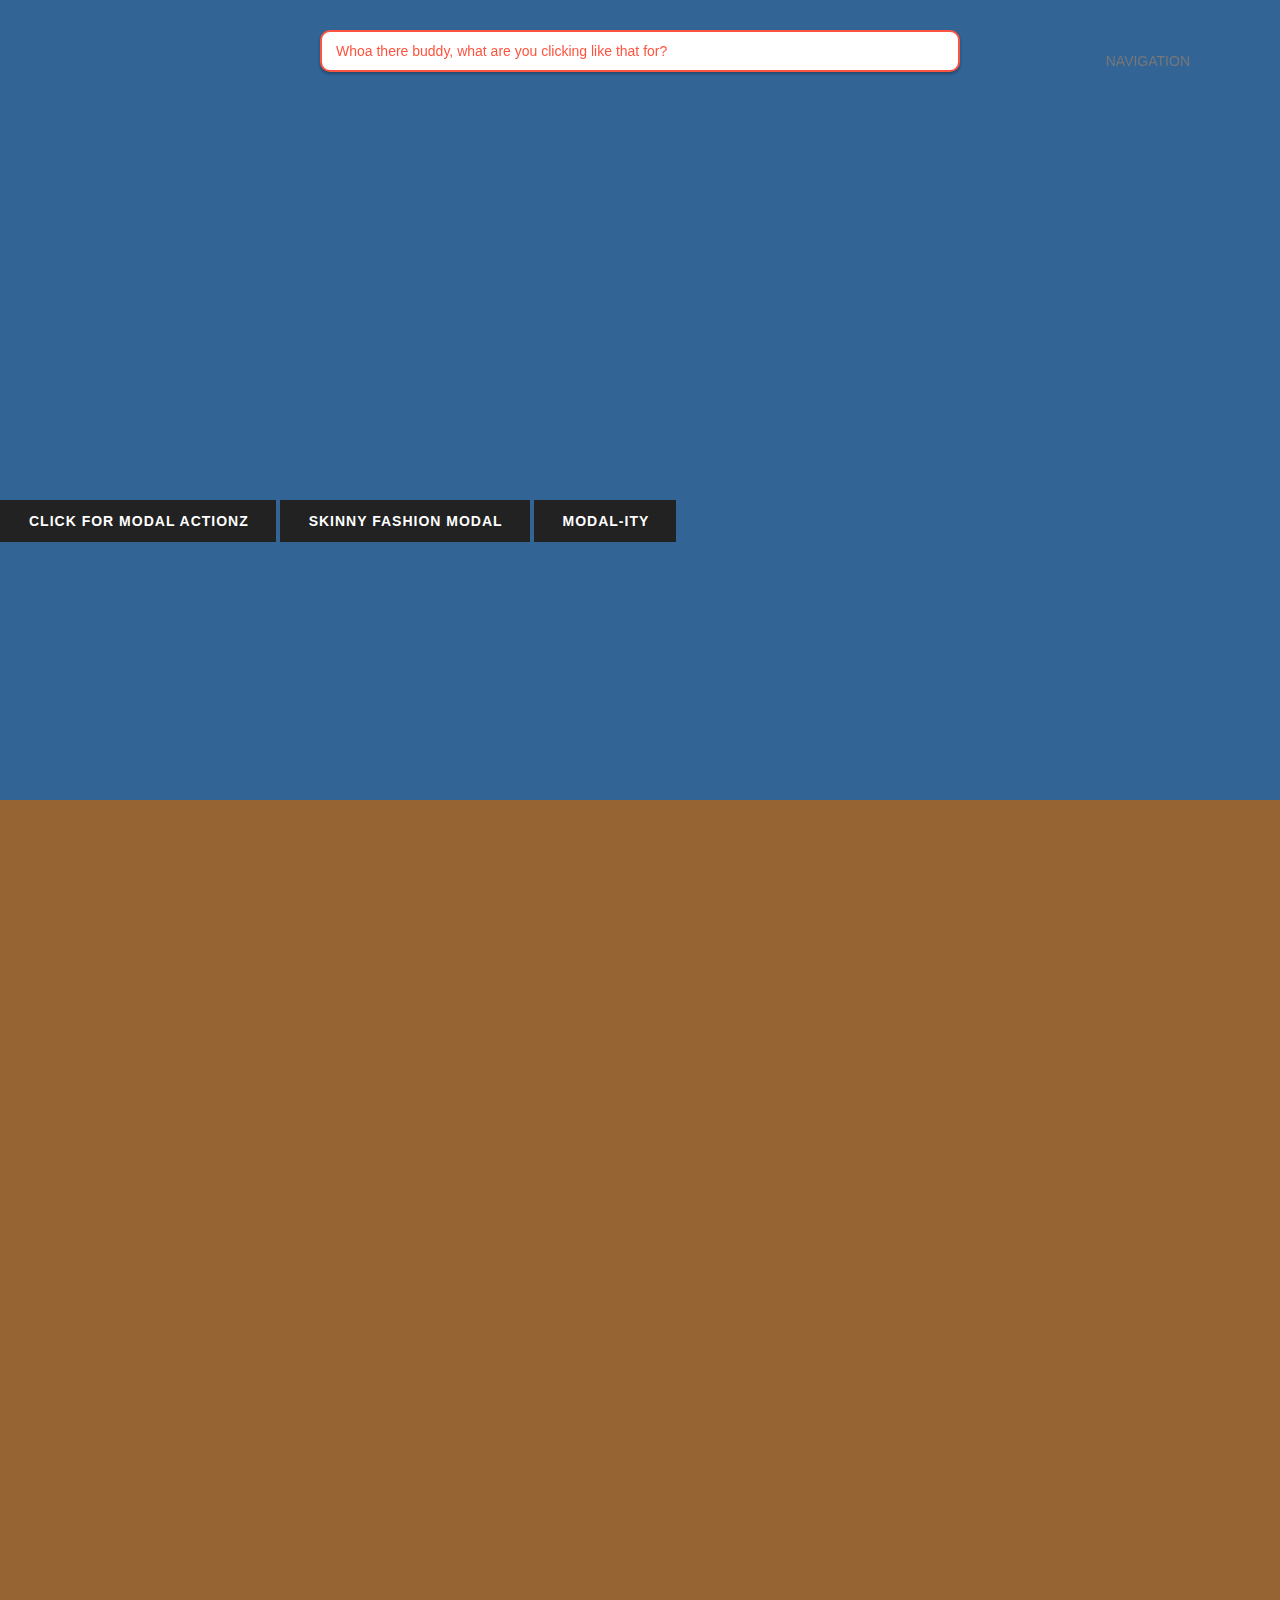
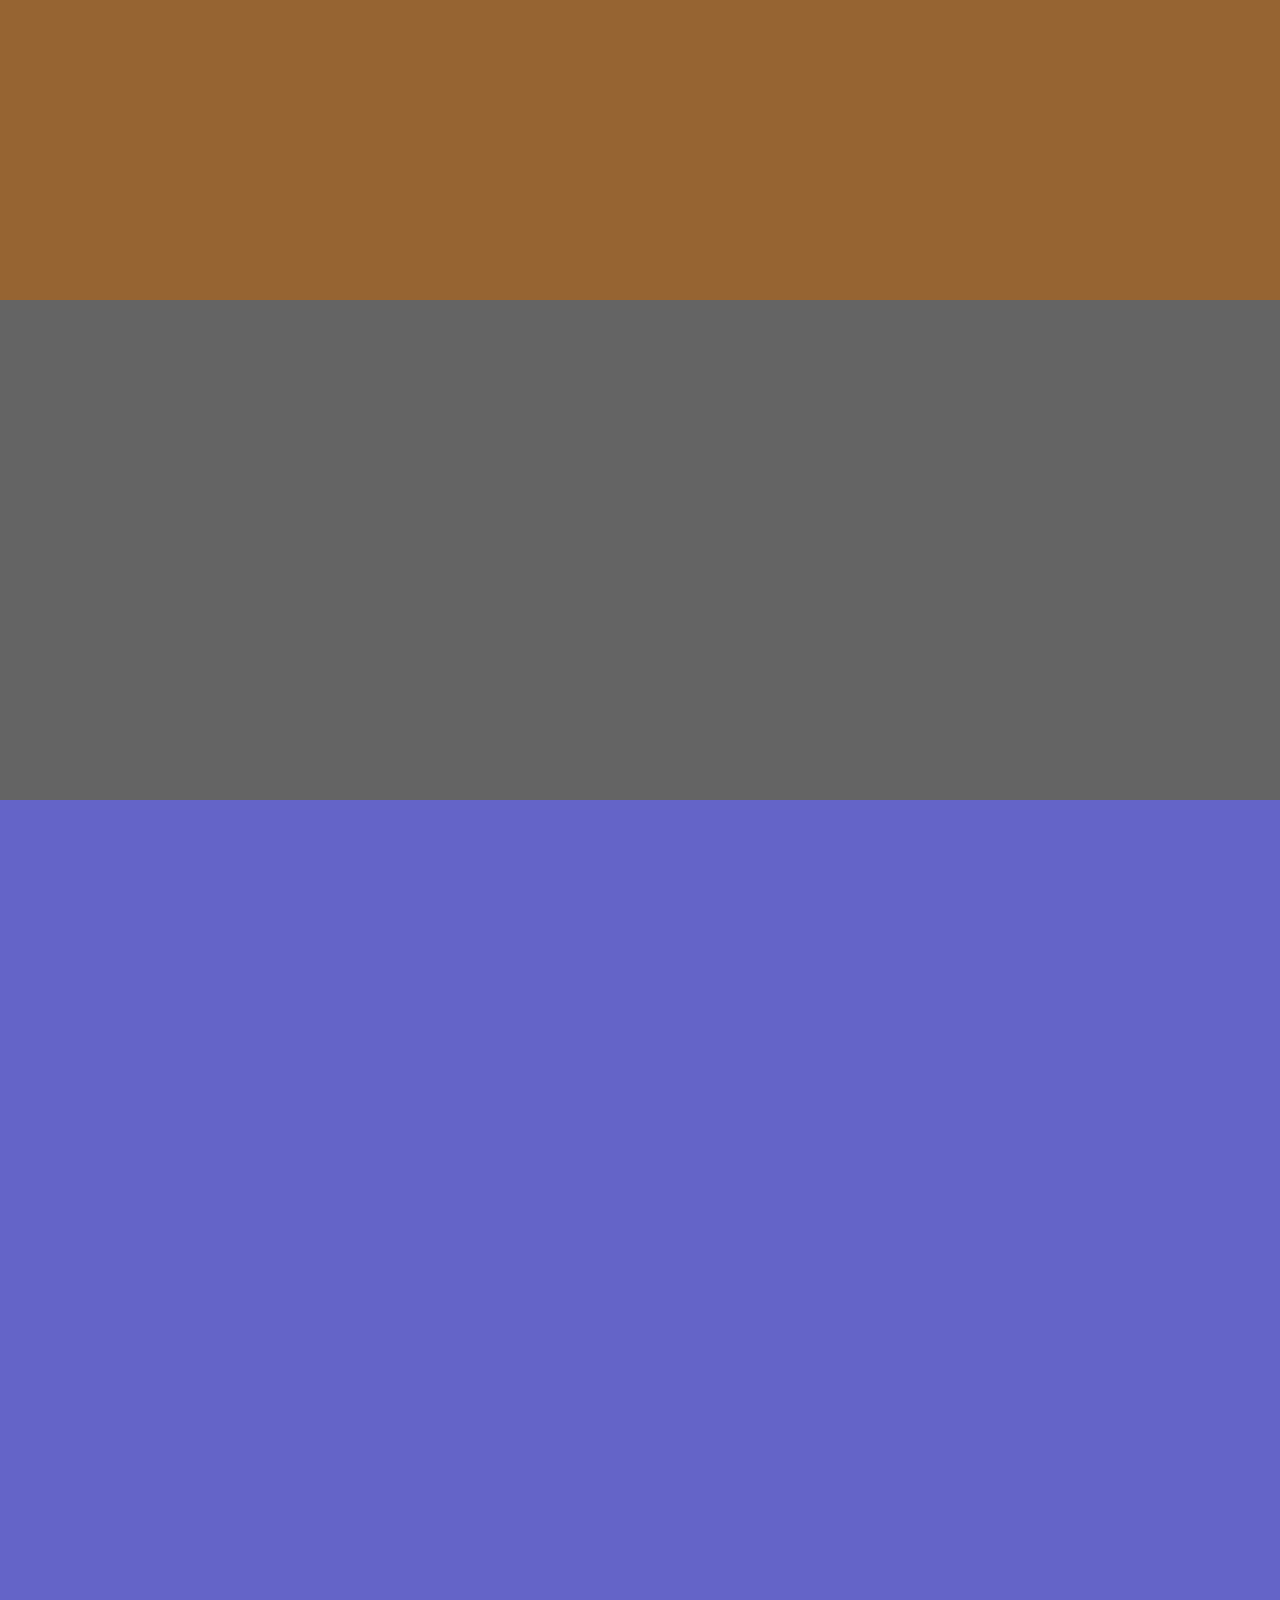
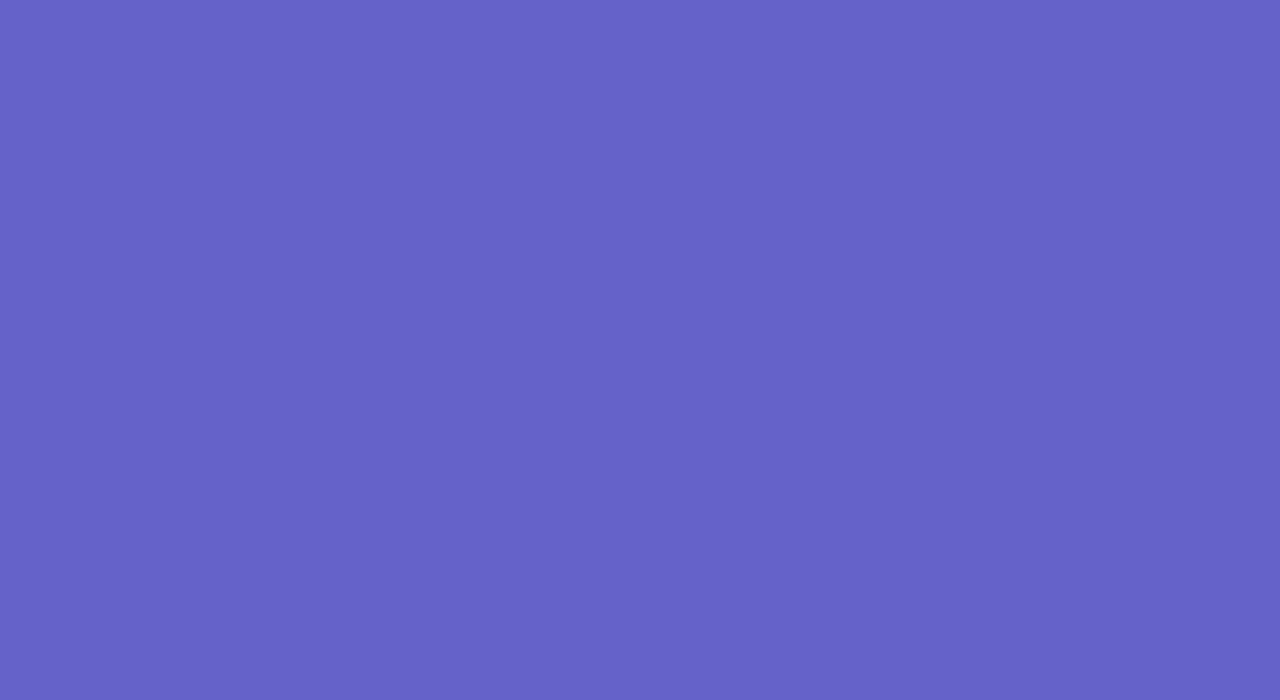
<file: index.html>
<!DOCTYPE html>
<!--[if lt IE 7]>      <html class="no-js lt-ie9 lt-ie8 lt-ie7"> <![endif]-->
<!--[if IE 7]>         <html class="no-js lt-ie9 lt-ie8"> <![endif]-->
<!--[if IE 8]>         <html class="no-js lt-ie9"> <![endif]-->
<!--[if gt IE 8]><!--> <html class="no-js"> <!--<![endif]-->
    <head>
        <meta charset="utf-8">
        <meta http-equiv="X-UA-Compatible" content="IE=edge,chrome=1">
        <title></title>
        <meta name="description" content="">
        <meta name="viewport" content="width=device-width">

        <!-- Place favicon.ico and apple-touch-icon.png in the root directory -->

        <link rel="stylesheet" href="css/main.css">
        <script src="js/vendor/modernizr-2.6.2.min.js"></script>
    </head>
    <body>
        <!--[if lt IE 7]>
            <p class="chromeframe">You are using an <strong>outdated</strong> browser. Please <a href="http://browsehappy.com/">upgrade your browser</a> or <a href="http://www.google.com/chromeframe/?redirect=true">activate Google Chrome Frame</a> to improve your experience.</p>
        <![endif]-->

      <header>
        <section class="nav-bar">
            <div class="home-nav nav-btn btn">HOME</div>
            <div class="about-nav nav-btn btn">ABOUT</div>
            <div class="contact-nav nav-btn btn">CONTACT</div>
            <div class="location-nav nav-btn btn">LOCATION</div>
        </section>
        <div class="page-wrap">
            <div class="nav-toggle">NAVIGATION</div>
            <section class="home-section">
                <a href="#modal-window-1" class="fancybox btn">click for modal actionz</a>
                <a href="#modal-window-2" class="fancybox btn"> Skinny Fashion modal</a>
                <a href="#modal-window-3" class="fancybox btn">modal-ity</a>
            </section>
            <section class="about-section"></section>
            <section class="contact-section"></section>
            <section class="location-section"></section>
        </div>

        <div class="alert alert-close-trigger">
            Whoa there buddy, what are you clicking like that for?
        </div>
        <section id="modals">
            <div id="modal-window-1" class="modal-window">
                <a class=\"fancybox-item fancybox-close\"> </a>
                <div class="modal-title">FIRST MODAL</div>
                <div class="modal-description">This is the first modal description meant for describing what your seeing. cool!</div>
                <div class="modal-pic">
                    <img src="img/snake.jpg" />
                </div>
            </div>
            <div id="modal-window-2" class="modal-window">
                <a class=\"fancybox-item fancybox-close\"> </a>
                <div class="modal-title">SECOND MODAL</div>
                <div class="modal-description">This is the second modal description meant for describing what your seeing. KOWABUNGA!</div>
                <div class="modal-pic">
                    <img src="img/spider.jpg" />
                </div>
            </div>
            <div id="modal-window-3" class="modal-window">
                <a class=\"fancybox-item fancybox-close\"> </a>
                <div class="modal-title">THIRD MODAL</div>
                <div class="modal-description">This is the THIRD modal description meant for describing what your seeing. REDICAL!</div>
                <div class="modal-pic">
                    <img src="img/tiger.jpg" />
                </div>
            </div>            
        </section>
      </header>

        

        <script src="http://ajax.googleapis.com/ajax/libs/jquery/1.9.1/jquery.min.js"></script>
        <script>window.jQuery || document.write('<script src="js/vendor/jquery-1.9.1.min.js"><\/script>')</script>
        <script src="js/plugins.js"></script>
        <script src="js/jquery.fancybox.pack.js"></script>
        <script src="js/main.js"></script>
    </body>
</html>
</file>
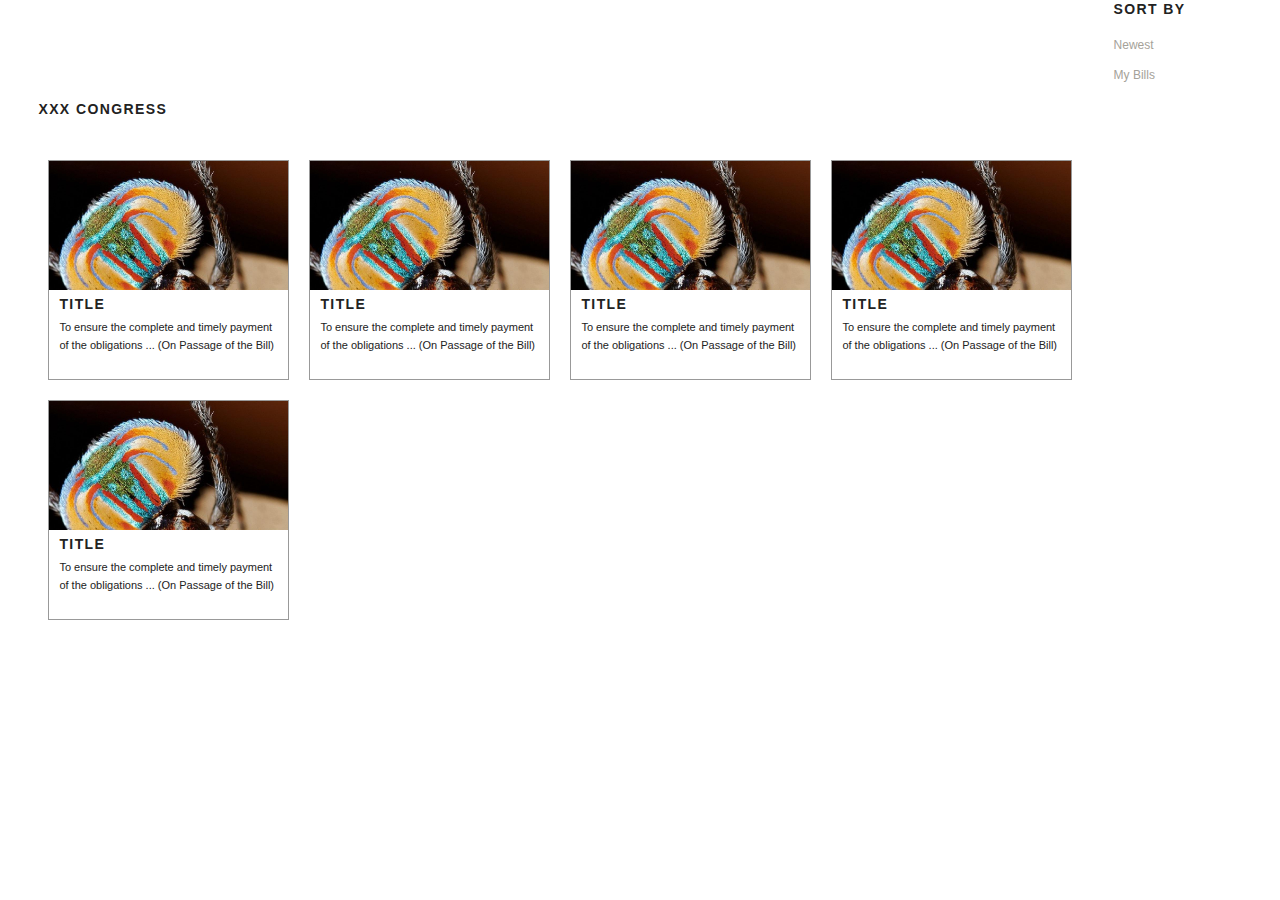
<file: boxpage.html>
<!DOCTYPE html>
<!--[if lt IE 7]>      <html class="no-js lt-ie9 lt-ie8 lt-ie7"> <![endif]-->
<!--[if IE 7]>         <html class="no-js lt-ie9 lt-ie8"> <![endif]-->
<!--[if IE 8]>         <html class="no-js lt-ie9"> <![endif]-->
<!--[if gt IE 8]><!--> <html class="no-js"> <!--<![endif]-->
		<head>
        <meta charset="utf-8">
        <meta http-equiv="X-UA-Compatible" content="IE=edge,chrome=1">
        <title></title>
        <meta name="description" content="">
        <meta name="viewport" content="width=device-width">

        <!-- Place favicon.ico and apple-touch-icon.png in the root directory -->

        <link rel="stylesheet" href="css/main.css">
        <script src="js/vendor/modernizr-2.6.2.min.js"></script>
		</head>
		<body>
				<!--[if lt IE 7]>
						<p class="chromeframe">You are using an <strong>outdated</strong> browser. Please <a href="http://browsehappy.com/">upgrade your browser</a> or <a href="http://www.google.com/chromeframe/?redirect=true">activate Google Chrome Frame</a> to improve your experience.</p>
				<![endif]-->

			<div class="isotope-container">
				<div id="bills-container" class="isotope">
					<div class="page-title"> 
						<h4> XXX congress </h4>
					</div>
						<div class="bill-wrapper">
							<a href="#bill1" class="fancybox">
								<div class="bill newest isotope-item">
									<div class="img-wrapper">
										<img src="img/spider.jpg"/>
									</div>
									<div class="text-wrapper">
										<h4> TITLE </h4>
										<p> To ensure the complete and timely payment of the obligations ... (On Passage of the Bill)</p>
									</div>
								</div>
							</a>
						</div>
						<div class="bill-wrapper">
							<a href="#bill2" class="fancybox">
								<div class="bill newest isotope-item">
									<div class="img-wrapper">
										<img src="img/spider.jpg" />
									</div>
									<div class="text-wrapper">
										<h4> TITLE </h4>
										<p> To ensure the complete and timely payment of the obligations ... (On Passage of the Bill)</p> 
									</div>
								</div>
							</a>
						</div>
						<div class="bill-wrapper">
							<a href="#bill3" class="fancybox">
								<div class="bill my-bills isotope-item">
									<div class="img-wrapper">
										<img src="img/spider.jpg" />
									</div>
									<div class="text-wrapper">
										<h4> TITLE </h4>
										<p> To ensure the complete and timely payment of the obligations ... (On Passage of the Bill)</p>
									</div>
								</div>
							</a>
						</div>
						<div class="bill-wrapper">
							<a href="#bill4" class="fancybox">
								<div class="bill my-bills isotope-item">
									<div class="img-wrapper">
										<img src="img/spider.jpg" />
									</div>
									<div class="text-wrapper">
										<h4> TITLE </h4>
										<p> To ensure the complete and timely payment of the obligations ... (On Passage of the Bill)</p>
									</div>
								</div>
							</a>
						</div>
						<div class="bill-wrapper">
							<a href="#bill5" class="fancybox">
								<div class="bill my-bills isotope-item">
									<div class="img-wrapper">
										<img src="img/spider.jpg" />
									</div>
									<div class="text-wrapper">
										<h4> TITLE </h4>
										<p> To ensure the complete and timely payment of the obligations ... (On Passage of the Bill)</p>
									</div>
								</div>
							</a>
						</div>
				</div>	
				<div id="all-modals-container">
					<div id="bill1" class="modal-window hide">
<!-- 						<a class="fancybox-item fancybox-close"></a> -->
						<div class="modal-text">
							<h2> H.R. 325 </h2>
							<p> To ensure the complete and timely payment of the obligations ... (On Passage of the Bill) <a href="#bill-page"> Go to this bill's page </a></p>
							<h5><b> View Full Bill</b> </h5>
							<div class="full-bill-links">
								<btn class="btn bill-btn"> Html </btn>
								<btn class="btn bill-btn"> PDF </btn>
								<btn class="btn bill-btn"> THOMAS </btn>
							</div>
							<p class="sponsor"> 
									<b class="title"> SPONSOR: </b> <a href="#sponsor-link"> Rep. Dave Camp [R-M14] </a> 
							</p>
							<p class="introduced"> 
									<b class="title"> INTRODUCED: </b> 2013-01-21
							</p>
							<p class="current-status"> 
									<b class="title"> CURRENT STATUS: </b> 2013-01-21
							</p>
							<div class="share-bill-links">
								<div class="social-icons">
									<a class="social twitter popup" href="https://www.twitter.com/share">	&#62218;</a>
									<a class="social facebook-like-button" data-title="TITLE" data-img="http://cisr.ucr.edu/images/brown_widow_spider_large.jpg" data-description= "this is the decription" >	&#62221; </a>
								</div>
							</div>			
						</div>
						<div class="modal-buttons">
							<h5><b> Cast Your Vote </b> </h5>
							<button class="btn vote-btn agree"> Agree </button>
							<button class="btn vote-btn abstain"> Abstain </button>
							<button class="btn vote-btn disagree"> Disagree </button>
						</div>
						<form>
						  <fieldset>
						    <h5><b>Leave Your Comment</b></h5>
						    <textarea rows="10" cols="20" placeholder="Type something…"></textarea>
						    <button type="submit" class="btn submit">Submit</button>
						  </fieldset>
						</form>
					</div>
				</div>		
			</div>

			<div class="sort-by">
				<h4> Sort By </h4>
				<ul id="sort-buttons">
					<li> 
						<a href="#" data-filter=".newest" class="bill-filter">Newest </a> 
					</li>
					<li> 
						<a href="#" data-filter=".my-bills" class="bill-filter">My Bills</a>
					</li>
				</ul>
			</div>
        <script src="http://ajax.googleapis.com/ajax/libs/jquery/1.9.1/jquery.min.js"></script>
        <script>window.jQuery || document.write('<script src="js/vendor/jquery-1.9.1.min.js"><\/script>')</script>
        <script src="js/plugins.js"></script>
        <script src="js/jquery.fancybox.pack.js"></script>
        <script src="js/jquery.flexslider-min.js"></script>
        <script type="text/javascript" src="js/jquery.isotope.min.js"></script>
        <script type="text/javascript" src="js/social-pop-up.js"></script>
        <script src="js/main.js"></script>
		</body>
</html>
</file>
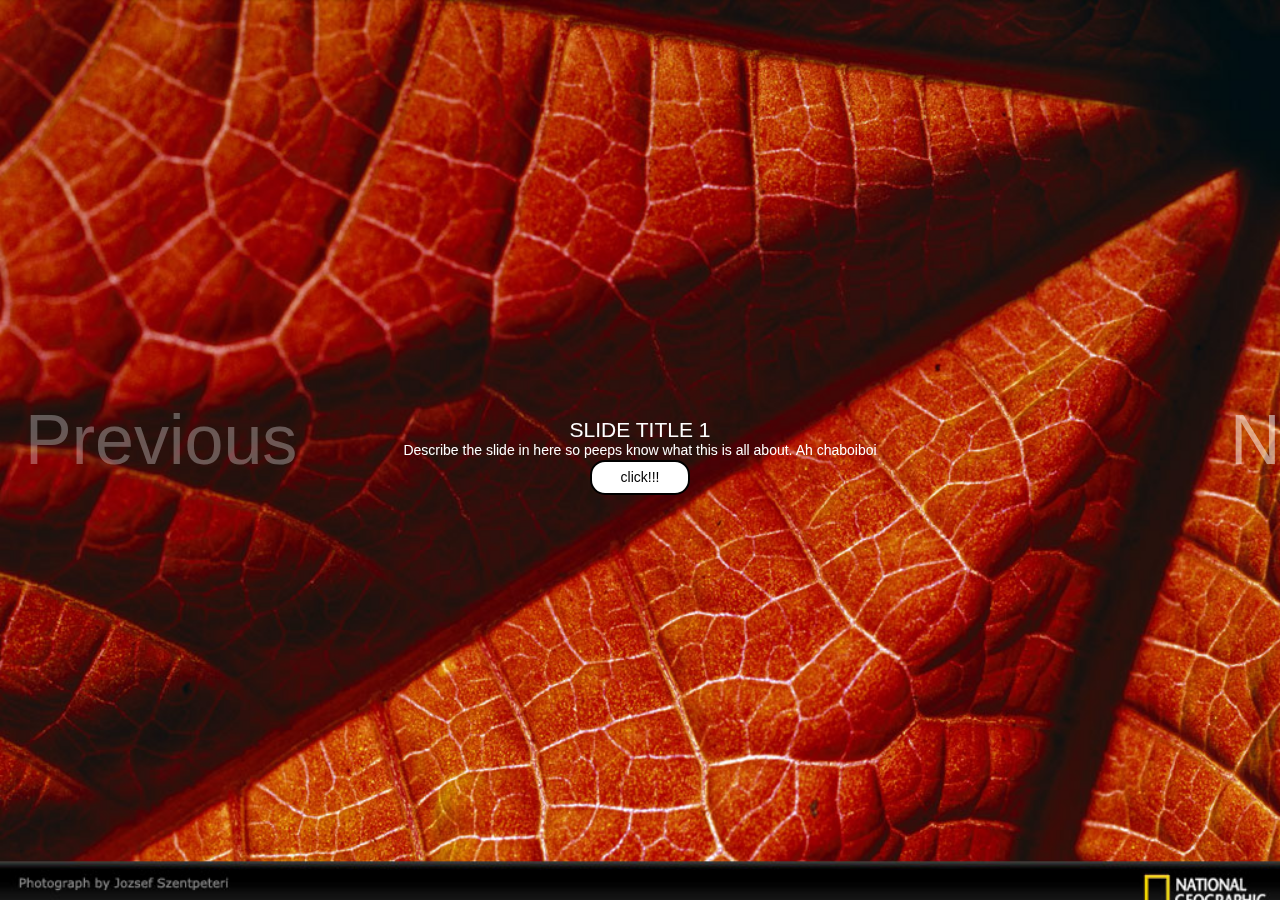
<file: sliderPage.html>
<!DOCTYPE html>
<!--[if lt IE 7]>      <html class="no-js lt-ie9 lt-ie8 lt-ie7"> <![endif]-->
<!--[if IE 7]>         <html class="no-js lt-ie9 lt-ie8"> <![endif]-->
<!--[if IE 8]>         <html class="no-js lt-ie9"> <![endif]-->
<!--[if gt IE 8]><!--> <html class="no-js"> <!--<![endif]-->
		<head>
        <meta charset="utf-8">
        <meta http-equiv="X-UA-Compatible" content="IE=edge,chrome=1">
        <title></title>
        <meta name="description" content="">
        <meta name="viewport" content="width=device-width">

        <!-- Place favicon.ico and apple-touch-icon.png in the root directory -->

        <link rel="stylesheet" href="css/main.css">
        <script src="js/vendor/modernizr-2.6.2.min.js"></script>
		</head>
		<body>
				<!--[if lt IE 7]>
						<p class="chromeframe">You are using an <strong>outdated</strong> browser. Please <a href="http://browsehappy.com/">upgrade your browser</a> or <a href="http://www.google.com/chromeframe/?redirect=true">activate Google Chrome Frame</a> to improve your experience.</p>
				<![endif]-->

			<div class="container flex-page-container">
				<div id="intro-slider" class="flexslider">
					<ul class="slides">
						<li class="first-slide slide">			
							<div class="slide-content slide-content-1">
								<div class="slide-title">SLIDE TITLE 1</div>
								<div class="slide-description">Describe the slide in here so peeps know what this is all about. Ah chaboiboi</div>
								<div class="slide-btn">click!!!</div>
							</div>
						</li>
						<li class="second-slide slide">
							<div class="slide-content slide-content-2">
								<div class="slide-title">SLIDE TITLE 2</div>
								<div class="slide-description">TELL ME ABOUT THIS PAGE. CHEA CHEA CHEA.</div>
								<div class="slide-btn">click!!!</div>
							</div>
						</li>
						<li class="third-slide slide">
							<div class="slide-content slide-content-3">
								<div class="slide-title">SLIDE TITLE 3</div>
								<div class="slide-description"> THIS IS THE THIRD SLIDE. SLIDE RE-Re-RE-reMIX. DDDDDDDDDDDDDDDJ COMBO.</div>
								<div class="slide-btn">click!!!</div>
							</div>
						</li>																	
					</ul>
				</div>
			</div>
        <script src="http://ajax.googleapis.com/ajax/libs/jquery/1.9.1/jquery.min.js"></script>
        <script>window.jQuery || document.write('<script src="js/vendor/jquery-1.9.1.min.js"><\/script>')</script>
        <script src="js/plugins.js"></script>
        <script src="js/jquery.fancybox.pack.js"></script>
        <script src="js/jquery.flexslider-min.js"></script>
        <script src="js/main.js"></script>
		</body>
</html>
</file>
<file: css/main.css>
*,*:before,*:after{-webkit-box-sizing:border-box;-moz-box-sizing:border-box;box-sizing:border-box}article,aside,details,figcaption,figure,footer,header,hgroup,nav,section{display:block}audio,canvas,video{display:inline-block;*display:inline;*zoom:1}audio:not([controls]),canvas:not([controls]),video:not([controls]){display:none}figure{margin:0}html{font-size:100%;height:100%;width:100%;-webkit-text-size-adjust:100%;-ms-text-size-adjust:100%}body{margin:0;font-family:"proxima-nova",sans-serif;font-size:14px;font-weight:400;line-height:1.6;color:#777;background-color:#fff}.element-invisible{display:none}a{color:#222;text-decoration:none}a:hover{color:#222;text-decoration:underline}a:focus{outline:none}a:visited{color:#222}a img{border:none}::selection{background:#fff;color:blue}::-moz-selection{background:#fff;color:blue}.center{margin:0 auto}.left{float:left}.right{float:right}.text-left{text-align:left}.text-right{text-align:right}.text-center{text-align:center}.hidden{display:none}.visible{display:block}.highlight{background:#ff9}.spacer{height:50px;width:100%;clear:both}img{width:auto;height:auto;max-width:100%;vertical-align:middle;border:0;-ms-interpolation-mode:bicubic}#map_canvas img,#map_canvas object,#map_canvas embed{max-width:none}#googlemap img,object,embed{max-width:none}button,input,select,textarea{margin:0}button,input{*overflow:visible;line-height:normal}button::-moz-focus-inner,input::-moz-focus-inner{padding:0;border:0}button{cursor:pointer;-webkit-appearance:button}input[type="button"],input[type="reset"],input[type="submit"]{cursor:pointer;-webkit-appearance:button}input[type="search"]{-webkit-box-sizing:content-box;-moz-box-sizing:content-box;box-sizing:content-box;-webkit-appearance:textfield}input[type="search"]::-webkit-search-decoration,input[type="search"]::-webkit-search-cancel-button{-webkit-appearance:none}textarea{overflow:auto;vertical-align:top}.clearfix{*zoom:1}.clearfix:before{display:table;line-height:0;content:""}.clearfix:after{display:table;line-height:0;content:"";clear:both}p{margin:0 0 10px}.lead{margin-bottom:20px;font-size:21px;font-weight:200;line-height:30px}small{font-size:85%}strong{font-weight:bold}em{font-style:italic}cite{font-style:normal}.muted{color:#f5f5f5}.text-warning{color:#fd5441}.text-error{color:#fd5441}.text-info{color:#f7f7f7}.text-success{color:#20dc8e}h1,h2,fieldset legend,h3,h4{margin:0 0 10px 0;font-family:"proxima-nova",sans-serif;font-weight:600;line-height:1.4;text-rendering:optimizelegibility;color:#222;margin-bottom:10px;text-transform:uppercase;letter-spacing:0.1em}h1{font-size:30px}h2,fieldset legend{font-size:24px}h3{font-size:18px}h4{font-size:14px}ul,ol{padding:0;margin:0 0 10px 25px}ul ul,ul ol{margin-bottom:0}ol ol,ol ul{margin-bottom:0}li{line-height:20px}ul.unstyled,ol.unstyled{margin-left:0;list-style:none}dl{margin-bottom:20px}dt,dd{line-height:20px}dt{font-weight:bold}dd{margin-left:10px}.dl-horizontal{*zoom:1}.dl-horizontal:before{display:table;line-height:0;content:""}.dl-horizontal:after{display:table;line-height:0;content:"";clear:both}.dl-horizontal dt{float:left;width:160px;overflow:hidden;clear:left;text-align:right;text-overflow:ellipsis;white-space:nowrap}.dl-horizontal dd{margin-left:180px}hr{margin:50px 0;border:0;border-top:1px solid #e9e9e9;clear:both}abbr[title]{cursor:help;border-bottom:1px dotted #f5f5f5}blockquote{padding:0 0 0 15px;margin:0 0 20px;border-left:5px solid #f7f7f7}blockquote p{margin-bottom:0;font-size:16px;font-weight:300;line-height:25px}q:before,q:after{content:""}blockquote:before,blockquote:after{content:""}address{display:block;margin-bottom:20px;font-style:normal;line-height:20px}code,pre{padding:0 3px 2px;font-family:Monaco,Menlo,Consolas,"Courier New",monospace;font-size:12px;color:#333;border-radius:3px}code{padding:2px 4px;color:#d14;background-color:#f7f7f9;border:1px solid #e1e1e8}pre{display:block;padding:9.5px;margin:20px 0;font-size:13px;line-height:20px;word-break:break-all;word-wrap:break-word;white-space:pre;white-space:pre-wrap;background-color:#f5f5f5;border:1px solid #ccc;border:1px solid rgba(0,0,0,0.15);-webkit-border-radius:4px;-moz-border-radius:4px;border-radius:4px}pre.prettyprint{margin-bottom:20px}pre code{padding:0;color:inherit;background-color:transparent;border:0}.pre-scrollable{max-height:340px;overflow-y:scroll}.bordered{min-height:20px;padding:3em;margin-bottom:20px;border:4px solid #e9e9e9}.fade{opacity:0;-webkit-transition:opacity 0.15s linear;-moz-transition:opacity 0.15s linear;-o-transition:opacity 0.15s linear;transition:opacity 0.15s linear}.fade.in{opacity:1}.header{position:fixed;top:0;width:100%;height:50px;color:#222;z-index:700}.btn{display:inline-block;padding:14px 27px 14px 29px;margin-bottom:10px;color:#fff;border:none;white-space:nowrap;text-align:center;cursor:pointer;background-color:#222;font-weight:600;line-height:14px;letter-spacing:1px;text-transform:uppercase;-webkit-transition-property:all;-webkit-transition-duration:0.1s;-webkit-transition-timing-function:cubic-bezier(0.694, 0.0482, 0.335, 1);-moz-transition-property:all;-moz-transition-duration:0.1s;-moz-transition-timing-function:cubic-bezier(0.694, 0.0482, 0.335, 1);-ms-transition-property:all;-ms-transition-duration:0.1s;-ms-transition-timing-function:cubic-bezier(0.694, 0.0482, 0.335, 1);-o-transition-property:all;-o-transition-duration:0.1s;-o-transition-timing-function:cubic-bezier(0.694, 0.0482, 0.335, 1);transition-property:all;transition-duration:0.1s;transition-timing-function:cubic-bezier(0.694, 0.0482, 0.335, 1);font-size:14px;-moz-user-select:-moz-none;-webkit-user-select:none;-ms-user-select:none;-o-user-select:none;user-select:none}.btn:hover{background-color:#00bc9d;color:#fcfcfc;text-decoration:none}.btn.active,.btn:active{outline:0}.btn:visited{color:#fff}.btn:focus{outline:none}.btn.rounded{border-radius:50px;-webkit-border-radius:50px;-mox-border-radius:50px}.btn.disabled,.btn[disabled]{background:#e9e9e9;color:#fff;cursor:auto !important}.btn.disabled:hover,.btn[disabled]:hover{background:#e9e9e9}.btn.btn-hollow{border:2px solid #222;color:#222;background:none}.btn.btn-hollow:hover{color:#00bc9d;border:2px solid #00bc9d;text-decoration:none}.btn.btn-hollow.active,.btn.btn-hollow:active{outline:0}.btn.btn-hollow.disabled,.btn.btn-hollow[disabled]{opacity:0.4;border:2px solid #e9e9e9;color:#e9e9e9;cursor:auto !important}.btn.btn-hollow.disabled:hover,.btn.btn-hollow[disabled]:hover{border:2px solid #e9e9e9;background:#fff}.btn .icon{position:relative;line-height:0;top:2px;font-size:2em;margin-right:3px}.btn.btn-small{padding:10px;font-size:12px;max-width:20em}.btn.btn-small [class^="icon-"]{margin-top:0}.btn.full{width:100%}.btn.rounded{border-radius:50px}button.btn{*padding-top:3px;*padding-bottom:3px}.pagination{margin-bottom:20px}.pagination ul{display:inline-block;margin-bottom:0;margin-left:0;-webkit-border-radius:4px;-moz-border-radius:4px;border-radius:4px;-webkit-box-shadow:0 1px 2px rgba(0,0,0,0.05);-moz-box-shadow:0 1px 2px rgba(0,0,0,0.05);box-shadow:0 1px 2px rgba(0,0,0,0.05)}.pagination ul>li{display:inline}.pagination ul>li:first-child a{border-left-width:1px}.pagination ul>li a{float:left;padding:6px 15px;line-height:20px;text-decoration:none;background-color:#fff;border:1px solid #ccc;border-left-width:0}.pagination ul>li a.active{background:#e9e9e9}.alert{position:fixed;z-index:1000;top:30px;width:50%;left:25%;padding:8px 35px 8px 14px;margin-bottom:20px;color:#fd5441;background-color:#fff;border:2px solid #fd5441;border-radius:10px;box-shadow:0px 2px 3px rgba(0,0,0,0.3)}.alert h4{margin:0}.alert .close{position:relative;top:2px;right:3px;line-height:1;border:1px solid #fff;background:#fff;font-weight:bold;font-size:18px;color:#222;vertical-align:baseline}.alert .close:focus{outline:none}.alert-success{color:#20dc8e;background-color:#fff;border-color:#20dc8e}.label,.badge{font-size:11.844px;font-weight:bold;line-height:14px;color:#fff;text-shadow:0 -1px 0 rgba(0,0,0,0.25);white-space:nowrap;vertical-align:baseline;background-color:#777}.label{padding:1px 4px 2px;border-radius:3px}.badge{padding:1px 9px 2px;border-radius:9px}a.label:hover,a.badge:hover{color:#fff;text-decoration:none;cursor:pointer}.label-important,.badge-important{background-color:#fd5441}.label-warning,.badge-warning{background-color:#ffc523}.label-important[href],.badge-important[href]{background-color:#953b39}.label-success,.badge-success{background-color:#20dc8e}.label-success[href],.badge-success[href]{background-color:#356635}.btn .label,.btn .badge{position:relative;top:-1px}.btn-mini .label,.btn-mini .badge{top:0}#loader{position:fixed;z-index:2000;top:0;bottom:0;left:0;right:0;height:100%;width:100%;background:url(../img/loading.gif) no-repeat center center #fff}.btn-load-wrap{display:inline-block;position:relative}.loading{background:url(../img/loading.gif) no-repeat center center}.wrap{overflow:hidden}.container{width:90%;max-width:1300px;margin:0 auto}.container-full{width:100%}.half{float:left;width:50%}.third{float:left;width:33.3%}.quarter{float:left;width:25%}.container .row,.container-full .row{overflow:hidden;margin-left:-30px}.container .row .half .inner,.container .row .third .inner,.container .row .quarter .inner,.container-full .row .half .inner,.container-full .row .third .inner,.container-full .row .quarter .inner{margin-left:30px}.half .inner,.third .inner,.quarter .inner{margin:20px}.header-front{width:100%;height:500px;background-image:url(../img/capital.jpg);background-repeat:no-repeat;background-position:center;background-size:cover;-webkit-background-size:cover;-moz-background-size:cover}.nav-bar{position:fixed;right:0;top:0;bottom:0;width:200px;background:#757682;z-index:10;border-left:1px #000 solid}.nav-bar .nav-btn{display:block;border-top:1px solid #000;border-bottom:1px solid #000;width:100%}.page-wrap{position:relative;z-index:100;overflow:hidden;right:0;-webkit-transition-property:right;-moz-transition-property:right;transition-property:right;-webkit-transition-duration:0.1s;-moz-transition-duration:0.1s;transition-duration:0.1s;-webkit-transition-timing-function:ease-out;-moz-transition-timing-function:ease-out;transition-timing-function:ease-out}.page-wrap .nav-toggle{position:fixed;top:50px;right:90px;cursor:pointer;z-index:10000}.page-wrap .home-section{width:100%;background:#326496;height:800px}.page-wrap .home-section .fancybox.btn{position:relative;top:500px}.page-wrap .about-section{width:100%;background:#966432;height:1100px}.page-wrap .contact-section{width:100%;background:#646464;height:500px}.page-wrap .location-section{width:100%;background:#6464c8;height:1500px}.page-wrap.nav-shown{right:200px}.alert-close{display:none}.flexslider{height:1000px;width:100%;height:100%}.flexslider .flex-viewport{height:100%}.flexslider .flex-viewport .slides{height:100%}.flexslider .flex-viewport .slides .slide{width:100%;height:100%}.flexslider .flex-viewport .slides .first-slide{background-image:url(../img/background-1.jpg);background-size:cover}.flexslider .flex-viewport .slides .second-slide{background-image:url(../img/background-2.jpg)}.flexslider .flex-viewport .slides .third-slide{background-image:url(../img/background-3.jpg);background-size:cover}.slide-content{position:relative;color:#fff;width:500px;margin:0 auto;text-align:center;top:50%;margin-top:-30px;z-index:100}.slide-content .slide-title{font-size:1.5em}.slide-content .slide-btn{height:35px;border-radius:15px;background:#fff;border:2px solid #000;color:#000;width:100px;padding:5px;text-align:center;cursor:pointer;margin:0 auto}.slide-content .slide-btn:hover{background:gray}.flex-page-container{position:absolute;left:0;right:0;top:0;bottom:0}.flex-page-container .intro-slider{position:absolute;left:0;right:0;top:0;bottom:0}body .flex-page-container{width:100%;max-width:100%;overflow:hidden}.sort-by{float:left;width:12%;margin-right:1%;height:100%}.sort-by ul{float:left;list-style:none;clear:both;margin:0px}.sort-by ul .selected{font-weight:700;color:#f7f7f7}.sort-by ul li{line-height:30px;font-size:12px;color:#a5a299}.sort-by ul li a{color:#a5a299}.sort-by ul li a:hover{color:#000;text-decoration:none}#bills-container{width:84%;max-width:1200px;float:left;margin:100px 0 0 3%}.page-title{margin-bottom:30px}.bill{float:left;width:241px;height:220px;overflow:hidden;margin:10px;background:#fff;border:1px solid #999}.bill:hover{border:1px solid #e4e4e4}.bill .img-wrapper{overflow:hidden;height:129px}.bill .img-wrapper img{width:100%}.bill .text-wrapper{padding:5px 10px}.bill .text-wrapper h4{margin:0px 0px 5px 0px}.bill .text-wrapper p{font-size:11px}.modal-window{width:500px;height:auto;border:2px solid #000;padding:40px 30px;background:rgba(255,250,250,0.95);display:none;font-size:13px;clear:both;text-align:left}.modal-window textarea{height:80px;width:100%}.modal-window .submit{width:100%;max-width:500px}.modal-window .social{margin:0 8px 0 0;cursor:pointer;color:#000;line-height:1;font-family:"entypo social";font-size:52px;font-weight:normal;text-decoration:none}.modal-window .social:visited{color:#000}.modal-window .social:hover{color:orange}.modal-window .social.social-img:hover{opacity:0.5}.modal-window .full-bill-links{height:75px;width:50%;margin-top:15px}.modal-window .full-bill-links .bill-btn{padding:6px 10px;margin:0 5px 0 0;font-size:11px}.modal-window .modal-buttons{margin:50px 0px;width:100%}.modal-window .modal-buttons .vote-btn{width:30%;min-width:120px !important;max-width:500px;margin:0 2% 0 0;color:#000;border:1px solid #999}.modal-window .modal-buttons .vote-btn:hover{border:1px solid #e4e4e4}.modal-window .modal-buttons .agree{background-color:#64b857}.modal-window .modal-buttons .abstain{background-color:#f7af46}.modal-window .modal-buttons .disagree{background-color:#d9554f}.modal-window .bill-title{font-size:20px;margin-bottom:10px}b.title{font-size:10px}.isotope-item{z-index:2}.isotope-hidden.isotope-item{pointer-events:none;z-index:1}.isotope,.isotope .isotope-item{-webkit-transition-duration:0.8s;-moz-transition-duration:0.8s;-ms-transition-duration:0.8s;-o-transition-duration:0.8s;transition-duration:0.8s}.isotope{-webkit-transition-property:height,width;-moz-transition-property:height,width;-ms-transition-property:height,width;-o-transition-property:height,width;transition-property:height,width}.isotope .isotope-item{-webkit-transition-property:-webkit-transform,opacity;-moz-transition-property:-moz-transform,opacity;-ms-transition-property:-ms-transform,opacity;-o-transition-property:-o-transform,opacity;transition-property:transform,opacity}.isotope.no-transition,.isotope.no-transition .isotope-item,.isotope .isotope-item.no-transition{-webkit-transition-duration:0s;-moz-transition-duration:0s;-ms-transition-duration:0s;-o-transition-duration:0s;transition-duration:0s}@font-face{font-family:"entypo social";src:url("/sites/all/themes/clim/fonts/entypo-social.eot") format("eot"),url("/sites/all/themes/clim/fonts/entypo-social.woff") format("woff"),url("/sites/all/themes/clim/fonts/entypo-social.ttf") format("tff"),url("/sites/all/themes/clim/fonts/entypo-social.svg") format("svg")}@font-face{font-family:"EntypoSocial";src:url("../fonts/entypo-social.eot");src:url("../fonts/entypo-social.eot?#iefix") format("embedded-opentype"),url("../fonts/entypo-social.woff") format("woff"),url("../fonts/entypo-social.ttf") format("truetype"),url("../fonts/entypo-social.svg#EntypoRegular") format("svg");font-weight:normal;font-style:normal}@font-face{font-family:"entypo";src:url("../fonts/entypo.eot");src:url("../fonts/entypo.eot?#iefix") format("embedded-opentype"),url("../fonts/entypo.woff") format("woff"),url("../fonts/entypo.ttf") format("truetype"),url("../fonts/entypo.svg#EntypoRegular") format("svg");font-weight:normal;font-style:normal}.icon{font-family:"entypo";text-align:center;line-height:1;font-size:inherit}.icon-social{font-family:"EntypoSocial";text-align:center;line-height:1;font-size:inherit}span.i{font-family:"entypo";text-align:center;line-height:1;font-size:3em}[class^="icon-"],[class*=" icon-"]{display:inline-block;width:14px;height:14px;margin-top:1px;*margin-right:0.3em;line-height:14px;vertical-align:text-top;background-image:url("../images/glyphicons-halflings.png");background-position:14px 14px;background-repeat:no-repeat}.icon-white{background-image:url("../images/glyphicons-halflings-white.png")}.nav-tabs>.active>a>[class^="icon-"],.nav-tabs>.active>a>[class*=" icon-"]{background-image:url("../images/glyphicons-halflings-white.png")}.nav-pills>.active>a>[class^="icon-"],.nav-pills>.active>a>[class*=" icon-"]{background-image:url("../images/glyphicons-halflings-white.png")}.nav-list>.active>a>[class^="icon-"],.nav-list>.active>a>[class*=" icon-"]{background-image:url("../images/glyphicons-halflings-white.png")}.navbar-inverse .nav>.active>a>[class^="icon-"],.navbar-inverse .nav>.active>a>[class*=" icon-"]{background-image:url("../images/glyphicons-halflings-white.png")}.dropdown-menu>li>a:hover>[class^="icon-"],.dropdown-menu>li>a:hover>[class*=" icon-"]{background-image:url("../images/glyphicons-halflings-white.png")}.dropdown-menu>.active>a>[class^="icon-"],.dropdown-menu>.active>a>[class*=" icon-"]{background-image:url("../images/glyphicons-halflings-white.png")}.icon-glass{background-position:0 0}.icon-music{background-position:-24px 0}.icon-search{background-position:-48px 0}.icon-envelope{background-position:-72px 0}.icon-heart{background-position:-96px 0}.icon-star{background-position:-120px 0}.icon-star-empty{background-position:-144px 0}.icon-user{background-position:-168px 0}.icon-film{background-position:-192px 0}.icon-th-large{background-position:-216px 0}.icon-th{background-position:-240px 0}.icon-th-list{background-position:-264px 0}.icon-ok{background-position:-288px 0}.icon-remove{background-position:-312px 0}.icon-zoom-in{background-position:-336px 0}.icon-zoom-out{background-position:-360px 0}.icon-off{background-position:-384px 0}.icon-signal{background-position:-408px 0}.icon-cog{background-position:-432px 0}.icon-trash{background-position:-456px 0}.icon-home{background-position:0 -24px}.icon-file{background-position:-24px -24px}.icon-time{background-position:-48px -24px}.icon-road{background-position:-72px -24px}.icon-download-alt{background-position:-96px -24px}.icon-download{background-position:-120px -24px}.icon-upload{background-position:-144px -24px}.icon-inbox{background-position:-168px -24px}.icon-play-circle{background-position:-192px -24px}.icon-repeat{background-position:-216px -24px}.icon-refresh{background-position:-240px -24px}.icon-list-alt{background-position:-264px -24px}.icon-lock{background-position:-287px -24px}.icon-flag{background-position:-312px -24px}.icon-headphones{background-position:-336px -24px}.icon-volume-off{background-position:-360px -24px}.icon-volume-down{background-position:-384px -24px}.icon-volume-up{background-position:-408px -24px}.icon-qrcode{background-position:-432px -24px}.icon-barcode{background-position:-456px -24px}.icon-tag{background-position:0 -48px}.icon-tags{background-position:-25px -48px}.icon-book{background-position:-48px -48px}.icon-bookmark{background-position:-72px -48px}.icon-print{background-position:-96px -48px}.icon-camera{background-position:-120px -48px}.icon-font{background-position:-144px -48px}.icon-bold{background-position:-167px -48px}.icon-italic{background-position:-192px -48px}.icon-text-height{background-position:-216px -48px}.icon-text-width{background-position:-240px -48px}.icon-align-left{background-position:-264px -48px}.icon-align-center{background-position:-288px -48px}.icon-align-right{background-position:-312px -48px}.icon-align-justify{background-position:-336px -48px}.icon-list{background-position:-360px -48px}.icon-indent-left{background-position:-384px -48px}.icon-indent-right{background-position:-408px -48px}.icon-facetime-video{background-position:-432px -48px}.icon-picture{background-position:-456px -48px}.icon-pencil{background-position:0 -72px}.icon-map-marker{background-position:-24px -72px}.icon-adjust{background-position:-48px -72px}.icon-tint{background-position:-72px -72px}.icon-edit{background-position:-96px -72px}.icon-share{background-position:-120px -72px}.icon-check{background-position:-144px -72px}.icon-move{background-position:-168px -72px}.icon-step-backward{background-position:-192px -72px}.icon-fast-backward{background-position:-216px -72px}.icon-backward{background-position:-240px -72px}.icon-play{background-position:-264px -72px}.icon-pause{background-position:-288px -72px}.icon-stop{background-position:-312px -72px}.icon-forward{background-position:-336px -72px}.icon-fast-forward{background-position:-360px -72px}.icon-step-forward{background-position:-384px -72px}.icon-eject{background-position:-408px -72px}.icon-chevron-left{background-position:-432px -72px}.icon-chevron-right{background-position:-456px -72px}.icon-plus-sign{background-position:0 -96px}.icon-minus-sign{background-position:-24px -96px}.icon-remove-sign{background-position:-48px -96px}.icon-ok-sign{background-position:-72px -96px}.icon-question-sign{background-position:-96px -96px}.icon-info-sign{background-position:-120px -96px}.icon-screenshot{background-position:-144px -96px}.icon-remove-circle{background-position:-168px -96px}.icon-ok-circle{background-position:-192px -96px}.icon-ban-circle{background-position:-216px -96px}.icon-arrow-left{background-position:-240px -96px}.icon-arrow-right{background-position:-264px -96px}.icon-arrow-up{background-position:-289px -96px}.icon-arrow-down{background-position:-312px -96px}.icon-share-alt{background-position:-336px -96px}.icon-resize-full{background-position:-360px -96px}.icon-resize-small{background-position:-384px -96px}.icon-plus{background-position:-408px -96px}.icon-minus{background-position:-433px -96px}.icon-asterisk{background-position:-456px -96px}.icon-exclamation-sign{background-position:0 -120px}.icon-gift{background-position:-24px -120px}.icon-leaf{background-position:-48px -120px}.icon-fire{background-position:-72px -120px}.icon-eye-open{background-position:-96px -120px}.icon-eye-close{background-position:-120px -120px}.icon-warning-sign{background-position:-144px -120px}.icon-plane{background-position:-168px -120px}.icon-calendar{background-position:-192px -120px}.icon-random{width:16px;background-position:-216px -120px}.icon-comment{background-position:-240px -120px}.icon-magnet{background-position:-264px -120px}.icon-chevron-up{background-position:-288px -120px}.icon-chevron-down{background-position:-313px -119px}.icon-retweet{background-position:-336px -120px}.icon-shopping-cart{background-position:-360px -120px}.icon-folder-close{background-position:-384px -120px}.icon-folder-open{width:16px;background-position:-408px -120px}.icon-resize-vertical{background-position:-432px -119px}.icon-resize-horizontal{background-position:-456px -118px}.icon-hdd{background-position:0 -144px}.icon-bullhorn{background-position:-24px -144px}.icon-bell{background-position:-48px -144px}.icon-certificate{background-position:-72px -144px}.icon-thumbs-up{background-position:-96px -144px}.icon-thumbs-down{background-position:-120px -144px}.icon-hand-right{background-position:-144px -144px}.icon-hand-left{background-position:-168px -144px}.icon-hand-up{background-position:-192px -144px}.icon-hand-down{background-position:-216px -144px}.icon-circle-arrow-right{background-position:-240px -144px}.icon-circle-arrow-left{background-position:-264px -144px}.icon-circle-arrow-up{background-position:-288px -144px}.icon-circle-arrow-down{background-position:-312px -144px}.icon-globe{background-position:-336px -144px}.icon-wrench{background-position:-360px -144px}.icon-tasks{background-position:-384px -144px}.icon-filter{background-position:-408px -144px}.icon-briefcase{background-position:-432px -144px}.icon-fullscreen{background-position:-456px -144px}input,button,select,textarea{font-family:"proxima-nova",sans-serif;font-size:15px}input[type="text"],input[type="password"],input[type="datetime"],input[type="datetime-local"],input[type="date"],input[type="month"],input[type="time"],input[type="week"],input[type="number"],input[type="email"],input[type="url"],input[type="search"],input[type="tel"],input[type="color"]{display:inline-block;padding:10px 6px 8px 6px;margin-bottom:9px;line-height:1;color:#ccc;width:100%;border:2px solid #ccc;color:#222;-webkit-transition-property:all;-webkit-transition-duration:0.1s;-webkit-transition-timing-function:cubic-bezier(0.694, 0.0482, 0.335, 1);-moz-transition-property:all;-moz-transition-duration:0.1s;-moz-transition-timing-function:cubic-bezier(0.694, 0.0482, 0.335, 1);-ms-transition-property:all;-ms-transition-duration:0.1s;-ms-transition-timing-function:cubic-bezier(0.694, 0.0482, 0.335, 1);-o-transition-property:all;-o-transition-duration:0.1s;-o-transition-timing-function:cubic-bezier(0.694, 0.0482, 0.335, 1);transition-property:all;transition-duration:0.1s;transition-timing-function:cubic-bezier(0.694, 0.0482, 0.335, 1)}input[type="text"]:focus,input[type="password"]:focus,input[type="datetime"]:focus,input[type="datetime-local"]:focus,input[type="date"]:focus,input[type="month"]:focus,input[type="time"]:focus,input[type="week"]:focus,input[type="number"]:focus,input[type="email"]:focus,input[type="url"]:focus,input[type="search"]:focus,input[type="tel"]:focus,input[type="color"]:focus{border-color:#222;outline:0}::-ms-input-placeholder{font-family:"proxima-nova",sans-serif;font-weight:400;color:#ccc;text-transform:capitalize;-webkit-font-smoothing:antialiased}.uneditable-input{display:inline-block;height:20px;padding:4px 6px;margin-bottom:9px;line-height:20px;color:#555}input.full,textarea.full,.uneditable-input.full{width:100%}textarea{height:auto;min-height:300px;padding:10px 6px 8px 6px;background-color:#fff;border:2px solid #ccc;resize:none;width:100%;margin-bottom:9px;-webkit-transition-property:all;-webkit-transition-duration:0.1s;-webkit-transition-timing-function:cubic-bezier(0.694, 0.0482, 0.335, 1);-moz-transition-property:all;-moz-transition-duration:0.1s;-moz-transition-timing-function:cubic-bezier(0.694, 0.0482, 0.335, 1);-ms-transition-property:all;-ms-transition-duration:0.1s;-ms-transition-timing-function:cubic-bezier(0.694, 0.0482, 0.335, 1);-o-transition-property:all;-o-transition-duration:0.1s;-o-transition-timing-function:cubic-bezier(0.694, 0.0482, 0.335, 1);transition-property:all;transition-duration:0.1s;transition-timing-function:cubic-bezier(0.694, 0.0482, 0.335, 1)}textarea:focus{border-color:#222;outline:0}.uneditable-input{background-color:#fff;border:1px solid #ccc;-webkit-box-shadow:inset 0 1px 1px rgba(0,0,0,0.075);-moz-box-shadow:inset 0 1px 1px rgba(0,0,0,0.075);box-shadow:inset 0 1px 1px rgba(0,0,0,0.075);-webkit-transition:border linear 0.2s,box-shadow linear 0.2s;-moz-transition:border linear 0.2s,box-shadow linear 0.2s;-o-transition:border linear 0.2s,box-shadow linear 0.2s;transition:border linear 0.2s,box-shadow linear 0.2s}.uneditable-input:focus{border-color:rgba(82,168,236,0.8);outline:0;outline:thin dotted;-webkit-box-shadow:inset 0 1px 1px rgba(0,0,0,0.075),0 0 8px rgba(82,168,236,0.6);-moz-box-shadow:inset 0 1px 1px rgba(0,0,0,0.075),0 0 8px rgba(82,168,236,0.6);box-shadow:inset 0 1px 1px rgba(0,0,0,0.075),0 0 8px rgba(82,168,236,0.6)}input[type="radio"],input[type="checkbox"]{margin:4px 0 0;margin-top:1px \9;*margin-top:0;line-height:normal;cursor:pointer}input[type="file"],input[type="image"],input[type="submit"],input[type="reset"],input[type="button"],input[type="radio"],input[type="checkbox"]{width:auto}select,input[type="file"]{height:30px;*margin-top:4px;line-height:30px}select{width:220px;background-color:#fff;border:1px solid #ccc}select[multiple],select[size]{height:auto}select:focus{outline:thin dotted #333;outline:5px auto -webkit-focus-ring-color;outline-offset:-2px}input[type="file"]:focus,input[type="radio"]:focus,input[type="checkbox"]:focus{outline:thin dotted #333;outline:5px auto -webkit-focus-ring-color;outline-offset:-2px}.uneditable-input,.uneditable-textarea{color:#f5f5f5;cursor:not-allowed;background-color:#fcfcfc;border-color:#ccc;-webkit-box-shadow:inset 0 1px 2px rgba(0,0,0,0.025);-moz-box-shadow:inset 0 1px 2px rgba(0,0,0,0.025);box-shadow:inset 0 1px 2px rgba(0,0,0,0.025)}.uneditable-input{overflow:hidden;white-space:nowrap}.uneditable-textarea{width:auto;height:auto}input:-moz-placeholder,textarea:-moz-placeholder,input:-ms-input-placeholder,textarea:-ms-input-placeholder,input::-webkit-input-placeholder,textarea::-webkit-input-placeholder{color:#f5f5f5}.radio,.checkbox{min-height:18px;padding-left:18px}.radio input[type="radio"],.checkbox input[type="checkbox"]{float:left;margin-left:-18px}.controls>.radio:first-child,.controls>.checkbox:first-child{padding-top:5px}.radio.inline,.checkbox.inline{display:inline-block;padding-top:5px;margin-bottom:0;vertical-align:middle}.radio.inline+.radio.inline,.checkbox.inline+.checkbox.inline{margin-left:10px}.input-mini{width:60px}.input-small{width:90px}.input-medium{width:150px}.input-large{width:210px}.input-xlarge{width:270px}.input-xxlarge{width:530px}input[class*="span"],select[class*="span"],textarea[class*="span"],.uneditable-input[class*="span"]{float:none;margin-left:0}.row-fluid input[class*="span"],.row-fluid select[class*="span"],.row-fluid textarea[class*="span"],.row-fluid .uneditable-input[class*="span"]{float:none;margin-left:0}.input-append input[class*="span"],.input-append .uneditable-input[class*="span"]{display:inline-block}.input-prepend input[class*="span"],.input-prepend .uneditable-input[class*="span"]{display:inline-block}.row-fluid input[class*="span"],.row-fluid select[class*="span"],.row-fluid textarea[class*="span"],.row-fluid .uneditable-input[class*="span"],.row-fluid .input-prepend [class*="span"],.row-fluid .input-append [class*="span"]{display:inline-block}input,textarea,.uneditable-input{margin-left:0}.controls-row{*zoom:1}.controls-row:before{display:table;line-height:0;content:""}.controls-row:after{display:table;line-height:0;content:"";clear:both}.controls-row [class*="span"]{float:left}input[disabled],select[disabled],textarea[disabled],input[readonly],select[readonly],textarea[readonly]{cursor:not-allowed;background-color:#f5f5f5}input[type="radio"][disabled],input[type="checkbox"][disabled],input[type="radio"][readonly],input[type="checkbox"][readonly]{background-color:transparent}.control-group.warning>label,.control-group.warning .help-block,.control-group.warning .help-inline,.control-group.warning .checkbox,.control-group.warning .radio,.control-group.warning input,.control-group.warning select,.control-group.warning textarea{color:#fd5441}.control-group.warning input,.control-group.warning select,.control-group.warning textarea{border-color:#fd5441;-webkit-box-shadow:inset 0 1px 1px rgba(0,0,0,0.075);-moz-box-shadow:inset 0 1px 1px rgba(0,0,0,0.075);box-shadow:inset 0 1px 1px rgba(0,0,0,0.075)}.control-group.warning input:focus,.control-group.warning select:focus,.control-group.warning textarea:focus{border-color:#a47e3c;-webkit-box-shadow:inset 0 1px 1px rgba(0,0,0,0.075),0 0 6px #dbc59e;-moz-box-shadow:inset 0 1px 1px rgba(0,0,0,0.075),0 0 6px #dbc59e;box-shadow:inset 0 1px 1px rgba(0,0,0,0.075),0 0 6px #dbc59e}.control-group.warning .input-prepend .add-on,.control-group.warning .input-append .add-on{color:#fd5441;background-color:#fcf8e3;border-color:#fd5441}.control-group.error>label,.control-group.error .help-block,.control-group.error .help-inline,.control-group.error .checkbox,.control-group.error .radio,.control-group.error input,.control-group.error select,.control-group.error textarea{color:#fd5441}.control-group.error input,.control-group.error select,.control-group.error textarea{border-color:#fd5441;-webkit-box-shadow:inset 0 1px 1px rgba(0,0,0,0.075);-moz-box-shadow:inset 0 1px 1px rgba(0,0,0,0.075);box-shadow:inset 0 1px 1px rgba(0,0,0,0.075)}.control-group.error input:focus,.control-group.error select:focus,.control-group.error textarea:focus{border-color:#953b39;-webkit-box-shadow:inset 0 1px 1px rgba(0,0,0,0.075),0 0 6px #d59392;-moz-box-shadow:inset 0 1px 1px rgba(0,0,0,0.075),0 0 6px #d59392;box-shadow:inset 0 1px 1px rgba(0,0,0,0.075),0 0 6px #d59392}.control-group.error .input-prepend .add-on,.control-group.error .input-append .add-on{color:#fd5441;background-color:#f2dede;border-color:#fd5441}.control-group.success>label,.control-group.success .help-block,.control-group.success .help-inline,.control-group.success .checkbox,.control-group.success .radio,.control-group.success input,.control-group.success select,.control-group.success textarea{color:#20dc8e}.control-group.success input,.control-group.success select,.control-group.success textarea{border-color:#20dc8e;-webkit-box-shadow:inset 0 1px 1px rgba(0,0,0,0.075);-moz-box-shadow:inset 0 1px 1px rgba(0,0,0,0.075);box-shadow:inset 0 1px 1px rgba(0,0,0,0.075)}.control-group.success input:focus,.control-group.success select:focus,.control-group.success textarea:focus{border-color:#356635;-webkit-box-shadow:inset 0 1px 1px rgba(0,0,0,0.075),0 0 6px #7aba7b;-moz-box-shadow:inset 0 1px 1px rgba(0,0,0,0.075),0 0 6px #7aba7b;box-shadow:inset 0 1px 1px rgba(0,0,0,0.075),0 0 6px #7aba7b}.control-group.success .input-prepend .add-on,.control-group.success .input-append .add-on{color:#20dc8e;background-color:#dff0d8;border-color:#20dc8e}.control-group.info>label,.control-group.info .help-block,.control-group.info .help-inline,.control-group.info .checkbox,.control-group.info .radio,.control-group.info input,.control-group.info select,.control-group.info textarea{color:#f7f7f7}.control-group.info input,.control-group.info select,.control-group.info textarea{border-color:#f7f7f7;-webkit-box-shadow:inset 0 1px 1px rgba(0,0,0,0.075);-moz-box-shadow:inset 0 1px 1px rgba(0,0,0,0.075);box-shadow:inset 0 1px 1px rgba(0,0,0,0.075)}.control-group.info input:focus,.control-group.info select:focus,.control-group.info textarea:focus{border-color:#2d6987;-webkit-box-shadow:inset 0 1px 1px rgba(0,0,0,0.075),0 0 6px #7ab5d3;-moz-box-shadow:inset 0 1px 1px rgba(0,0,0,0.075),0 0 6px #7ab5d3;box-shadow:inset 0 1px 1px rgba(0,0,0,0.075),0 0 6px #7ab5d3}.control-group.info .input-prepend .add-on,.control-group.info .input-append .add-on{color:#f7f7f7;background-color:#d9edf7;border-color:#f7f7f7}input:focus:required:invalid,textarea:focus:required:invalid,select:focus:required:invalid{color:#fd5441;border-color:#ee5f5b}input:focus:required:invalid:focus,textarea:focus:required:invalid:focus,select:focus:required:invalid:focus{border-color:#e9322d;-webkit-box-shadow:0 0 6px #f8b9b7;-moz-box-shadow:0 0 6px #f8b9b7;box-shadow:0 0 6px #f8b9b7}.form-actions{padding:19px 0 20px;margin-top:20px;margin-bottom:20px;*zoom:1}.form-actions:before{display:table;line-height:0;content:""}.form-actions:after{display:table;line-height:0;content:"";clear:both}.help-block,.help-inline{color:#595959}.help-block{display:block;margin-bottom:10px}.help-inline{display:inline-block;*display:inline;padding-left:5px;vertical-align:middle;*zoom:1}.input-append,.input-prepend{margin-bottom:5px;font-size:0;white-space:nowrap}.input-append input,.input-prepend input,.input-append select,.input-prepend select,.input-append .uneditable-input,.input-prepend .uneditable-input{position:relative;margin-bottom:0;*margin-left:0;font-size:14px;vertical-align:top;-webkit-border-radius:0 3px 3px 0;-moz-border-radius:0 3px 3px 0;border-radius:0 3px 3px 0}.input-append input:focus,.input-prepend input:focus,.input-append select:focus,.input-prepend select:focus,.input-append .uneditable-input:focus,.input-prepend .uneditable-input:focus{z-index:2}.input-append .add-on,.input-prepend .add-on{display:inline-block;width:auto;height:20px;min-width:16px;padding:4px 5px;font-size:14px;font-weight:normal;line-height:20px;text-align:center;text-shadow:0 1px 0 #fff;background-color:#f5f5f5;border:1px solid #ccc}.input-append .add-on,.input-prepend .add-on,.input-append .btn,.input-prepend .btn{vertical-align:top;-webkit-border-radius:0;-moz-border-radius:0;border-radius:0}.input-append .active{background-color:#a9dba9;border-color:#46a546}.input-prepend .active{background-color:#a9dba9;border-color:#46a546}.input-prepend .add-on,.input-prepend .btn{margin-right:-1px}.input-prepend .add-on:first-child,.input-prepend .btn:first-child{-webkit-border-radius:3px 0 0 3px;-moz-border-radius:3px 0 0 3px;border-radius:3px 0 0 3px}.input-append input,.input-append select,.input-append .uneditable-input{-webkit-border-radius:3px 0 0 3px;-moz-border-radius:3px 0 0 3px;border-radius:3px 0 0 3px}.input-append .add-on,.input-append .btn{margin-left:-1px}.input-append .add-on:last-child,.input-append .btn:last-child{-webkit-border-radius:0 3px 3px 0;-moz-border-radius:0 3px 3px 0;border-radius:0 3px 3px 0}.input-prepend.input-append input,.input-prepend.input-append select,.input-prepend.input-append .uneditable-input{-webkit-border-radius:0;-moz-border-radius:0;border-radius:0}.input-prepend.input-append .add-on:first-child,.input-prepend.input-append .btn:first-child{margin-right:-1px;-webkit-border-radius:3px 0 0 3px;-moz-border-radius:3px 0 0 3px;border-radius:3px 0 0 3px}.input-prepend.input-append .add-on:last-child,.input-prepend.input-append .btn:last-child{margin-left:-1px;-webkit-border-radius:0 3px 3px 0;-moz-border-radius:0 3px 3px 0;border-radius:0 3px 3px 0}input.search-query{padding-right:14px;padding-right:4px \9;padding-left:14px;padding-left:4px \9;margin-bottom:0;-webkit-border-radius:15px;-moz-border-radius:15px;border-radius:15px}.form-inline input,.form-horizontal input,.form-search textarea,.form-inline textarea,.form-horizontal textarea,.form-search select,.form-inline select,.form-horizontal select,.form-search .help-inline,.form-inline .help-inline,.form-horizontal .help-inline,.form-search .uneditable-input,.form-inline .uneditable-input,.form-horizontal .uneditable-input,.form-search .input-prepend,.form-inline .input-prepend,.form-horizontal .input-prepend,.form-search .input-append,.form-inline .input-append,.form-horizontal .input-append{display:inline-block;*display:inline;margin-bottom:0;vertical-align:middle;*zoom:1}.form-search .hide,.form-inline .hide,.form-horizontal .hide{display:none}.form-search label,.form-inline label,.form-search .btn-group,.form-inline .btn-group{display:inline-block}.form-search .input-append,.form-inline .input-append,.form-search .input-prepend,.form-inline .input-prepend{margin-bottom:0}.form-search .radio,.form-search .checkbox{padding-left:0;margin-bottom:0;vertical-align:middle}.form-inline .radio,.form-inline .checkbox{padding-left:0;margin-bottom:0;vertical-align:middle}.form-search .radio input[type="radio"],.form-search .checkbox input[type="checkbox"]{float:left;margin-right:3px;margin-left:0}.form-inline .radio input[type="radio"],.form-inline .checkbox input[type="checkbox"]{float:left;margin-right:3px;margin-left:0}.control-group{margin-bottom:10px}legend+.control-group{margin-top:20px;-webkit-margin-top-collapse:separate}.form-horizontal .control-group{margin-bottom:20px;*zoom:1}.form-horizontal .control-group:before{display:table;line-height:0;content:""}.form-horizontal .control-group:after{display:table;line-height:0;content:"";clear:both}.form-horizontal .control-label{float:left;width:160px;padding-top:5px;text-align:right}.form-horizontal .controls{*display:inline-block;*padding-left:20px;margin-left:180px;*margin-left:0}.form-horizontal .controls:first-child{*padding-left:180px}.form-horizontal .help-block{margin-bottom:0}.form-horizontal input+.help-block,.form-horizontal select+.help-block,.form-horizontal textarea+.help-block{margin-top:10px}.form-horizontal .form-actions{padding-left:180px}form{margin:0 0 20px}fieldset{padding:0;margin:0;border:0}fieldset legend{display:block;width:100%;padding:0;margin-bottom:20px;border:0;text-align:center}fieldset label{display:block;margin-bottom:5px}fieldset .help-block{text-align:center;margin:20px 0 0;font-size:16px;font-style:italic}label{display:block;margin-bottom:5px;font-size:13px;font-weight:600;text-transform:uppercase}select{display:inline-block;height:35px;background:url(../img/down_arrow.jpg) no-repeat 94% center #fff;padding:6px 15px;margin-bottom:9px;border:2px solid #ccc;font-size:14px;line-height:20px;color:#555;-webkit-appearance:none;-moz-appearance:none;appearance:none;-webkit-border-radius:3px;-moz-border-radius:3px;border-radius:3px}select:focus{outline:none}select:hover{border:2px solid #000}table{max-width:100%;border-collapse:collapse;border-spacing:0}.table{width:100%;margin-bottom:1.4}.table th,.table td{padding:8px;line-height:1.4;text-align:left;vertical-align:top;border-top:1px solid #ddd}.table th{font-weight:bold}.table thead th{vertical-align:bottom}.table thead:first-child tr th,.table thead:first-child tr td{border-top:0}.table tbody+tbody{border-top:2px solid #ddd}.table-condensed th,.table-condensed td{padding:4px 5px}.table-bordered{border:1px solid #ddd;border-collapse:separate;*border-collapse:collapsed;border-radius:4px}.table-bordered th+th,.table-bordered td+td,.table-bordered th+td,.table-bordered td+th{border-left:1px solid #ddd}.table-bordered thead:first-child tr:first-child th,.table-bordered tbody:first-child tr:first-child th,.table-bordered tbody:first-child tr:first-child td{border-top:0}.table-bordered thead:first-child tr:first-child th:first-child,.table-bordered tbody:first-child tr:first-child td:first-child{border-radius:4px 0 0 0}.table-bordered thead:first-child tr:first-child th:last-child,.table-bordered tbody:first-child tr:first-child td:last-child{border-radius:0 4px 0 0}.table-bordered thead:last-child tr:last-child th:first-child,.table-bordered tbody:last-child tr:last-child td:first-child{border-radius:0 0 0 4px}.table-bordered thead:last-child tr:last-child th:last-child,.table-bordered tbody:last-child tr:last-child td:last-child{border-radius:0 0 4px 0}.table-striped tbody tr:nth-child(odd) td,.table-striped tbody tr:nth-child(odd) th{background-color:#f9f9f9}.table tbody tr:hover td,.table tbody tr:hover th{background-color:#f5f5f5}.clearfix{*zoom:1}.clearfix:before{display:table;line-height:0;content:""}.clearfix:after{display:table;line-height:0;content:"";clear:both}.hide-text{font:0/0 a;color:transparent;text-shadow:none;background-color:transparent;border:0}.input-block-level{display:block;width:100%;min-height:30px;-webkit-box-sizing:border-box;-moz-box-sizing:border-box;box-sizing:border-box}.hidden{display:none;visibility:hidden}.visible-phone,.visible-tablet,.hidden-desktop{display:none !important}.visible-desktop{display:inherit !important}@media (min-width: 768px) and (max-width: 979px){.hidden-desktop{display:inherit !important}.visible-desktop{display:none !important}.visible-tablet{display:inherit !important}.hidden-tablet{display:none !important}.hidden-tablet-landscape{display:none !important}}@media (max-width: 767px){.hidden-desktop{display:inherit !important}.visible-desktop{display:none !important}.visible-phone{display:inherit !important}.hidden-phone{display:none !important}}@media (max-width: 767px){h1,h2,fieldset legend,h3,h4,h5,h6{margin-bottom:10px}h2,fieldset legend{font-size:22px}h3{padding:0}h3:after{width:100%}.region-content .container{padding:0 44px}.container-fluid{padding:0}.dl-horizontal dt{float:none;width:auto;clear:none;text-align:left}.dl-horizontal dd{margin-left:0}.half,.third,.quarter{float:none;width:100%}}@media (max-width: 480px){input[type="checkbox"],input[type="radio"]{border:1px solid #ccc}.form-horizontal .control-label{float:none;width:auto;padding-top:0;text-align:left}.form-horizontal .controls{margin-left:0}.form-horizontal .control-list{padding-top:0}.form-horizontal .form-actions{padding-right:10px;padding-left:10px}.btn{width:100%}}/* fancyBox v2.1.5 fancyapps.com | fancyapps.com/fancybox/#license */.fancybox-wrap,.fancybox-skin,.fancybox-outer,.fancybox-inner,.fancybox-image,.fancybox-wrap iframe,.fancybox-wrap object,.fancybox-nav,.fancybox-nav span,.fancybox-tmp{padding:0;margin:0;border:0;outline:none;vertical-align:top}.fancybox-wrap{position:absolute;top:0;left:0;z-index:8020;-webkit-box-sizing:content-box;-moz-box-sizing:content-box;-ms-box-sizing:content-box;box-sizing:content-box}.fancybox-skin{position:relative;background:#f9f9f9;color:#444;text-shadow:none;-webkit-border-radius:4px;-moz-border-radius:4px;border-radius:4px}.fancybox-opened{z-index:8030}.fancybox-opened .fancybox-skin{-webkit-box-shadow:0 10px 25px rgba(0,0,0,0.5);-moz-box-shadow:0 10px 25px rgba(0,0,0,0.5);box-shadow:0 10px 25px rgba(0,0,0,0.5)}.fancybox-outer,.fancybox-inner{position:relative;-webkit-box-sizing:content-box;-moz-box-sizing:content-box;-ms-box-sizing:content-box;box-sizing:content-box}.fancybox-inner{overflow:hidden;-webkit-box-sizing:content-box;-moz-box-sizing:content-box;-ms-box-sizing:content-box;box-sizing:content-box}.fancybox-type-iframe .fancybox-inner{-webkit-overflow-scrolling:touch}.fancybox-error{color:#444;font:14px/20px "Helvetica Neue",Helvetica,Arial,sans-serif;margin:0;padding:15px;white-space:nowrap}.fancybox-image,.fancybox-iframe{display:block;width:100%;height:100%}.fancybox-image{max-width:100%;max-height:100%}#fancybox-loading,.fancybox-close,.fancybox-prev span,.fancybox-next span{background-image:url(../img/fancybox_sprite.png)}#fancybox-loading{position:fixed;top:50%;left:50%;margin-top:-22px;margin-left:-22px;background-position:0 -108px;opacity:0.8;cursor:pointer;z-index:8060}#fancybox-loading div{width:44px;height:44px;background:url("../img/fancybox_loading.gif") center center no-repeat}.fancybox-close{background-image:url(../img/close.jpg);background-repeat:no-repeat;background-size:12px 12px;position:absolute;top:19px;right:10px;width:20px;height:20px;cursor:pointer;z-index:8040}.fancybox-nav{position:absolute;top:0;width:40;height:100;cursor:pointer;text-decoration:none;background:transparent url("../img/blank.gif");-webkit-tap-highlight-color:rgba(0,0,0,0);z-index:8040}.fancybox-prev{left:0}.fancybox-next{right:0}#fancybox-left-ico{left:20px}#fancybox-right-ico{right:20px;left:auto}.fancybox-nav span{position:absolute;top:50;width:36px;height:34px;margin-top:-18px;cursor:pointer;z-index:8040;visibility:hidden}.fancybox-prev span{left:10px;background-position:0 -36px}.fancybox-next span{right:10px;background-position:0 -72px}.fancybox-nav:hover span{visibility:visible}.fancybox-tmp{position:absolute;top:-99999px;left:-99999px;visibility:hidden;max-width:99999px;max-height:99999px;overflow:visible !important}.fancybox-lock{overflow:hidden !important;width:auto}.fancybox-lock body{overflow:hidden !important}.fancybox-lock-test{overflow-y:hidden !important}.fancybox-overlay{position:absolute;top:0;left:0;overflow:hidden;display:none;z-index:8010;background:url("fancybox_overlay.png")}.fancybox-overlay-fixed{position:fixed;bottom:0;right:0}.fancybox-lock .fancybox-overlay{overflow:auto;overflow-y:scroll}.fancybox-title{visibility:hidden;font:normal 13px/20px "Helvetica Neue",Helvetica,Arial,sans-serif;position:relative;text-shadow:none;z-index:8050}.fancybox-opened .fancybox-title{visibility:visible}.fancybox-title-float-wrap{position:absolute;bottom:0;right:50%;margin-bottom:-35px;z-index:8050;text-align:center}.fancybox-title-float-wrap .child{display:inline-block;margin-right:-100%;padding:2px 20px;background:transparent;background:rgba(0,0,0,0.8);-webkit-border-radius:15px;-moz-border-radius:15px;border-radius:15px;text-shadow:0 1px 2px #222;color:#fff;font-weight:bold;line-height:24px;white-space:nowrap}.fancybox-title-outside-wrap{position:relative;margin-top:10px;color:#fff}.fancybox-title-inside-wrap{padding-top:10px}.fancybox-title-over-wrap{position:absolute;bottom:0;left:0;color:#fff;padding:10px;background:#000;background:rgba(0,0,0,0.8)}@media only screen and (-webkit-min-device-pixel-ratio: 1.5), only screen and (min--moz-device-pixel-ratio: 1.5), only screen and (min-device-pixel-ratio: 1.5){#fancybox-loading,.fancybox-close,.fancybox-prev span,.fancybox-next span{background-image:url("fancybox_sprite@2x.png");background-size:44px 152px}#fancybox-loading div{background-image:url("../img/fancybox_loading@2x.gif");background-size:24px 24px}}.flex-container a:active,.flexslider a:active,.flex-container a:focus,.flexslider a:focus{outline:none}.slides,.flex-control-nav,.flex-direction-nav{margin:0;padding:0;list-style:none}.flexslider{margin:0;padding:0}.flexslider .slides>li{display:none;-webkit-backface-visibility:hidden}.flexslider .slides img{width:100%;display:block}.flex-pauseplay span{text-transform:capitalize}.slides:after{content:".";display:block;clear:both;visibility:hidden;line-height:0;height:0}html[xmlns] .slides{display:block}* html .slides{height:1%}.no-js .slides>li:first-child{display:block}.flex-direction-nav{*height:0}.flex-direction-nav a{width:25px;height:35px;margin:-20px 0 0;display:block;color:#fff;font-size:5em;position:absolute;top:50%;z-index:10;cursor:pointer;opacity:0;-webkit-transition:all 0.3s ease;text-decoration:none}.flex-direction-nav .flex-next{right:25px}.flex-direction-nav .flex-prev{left:25px}.flexslider:hover .flex-next{opacity:0.5}.flexslider:hover .flex-prev{opacity:0.5}.flexslider:hover .flex-next:hover,.flexslider:hover .flex-prev:hover{opacity:1}.flex-direction-nav .flex-disabled{opacity:0.3 !important;filter:alpha(opacity=30);cursor:default}.flex-control-nav{width:100%;position:absolute;bottom:-40px;text-align:center}.flex-control-nav li{margin:0 6px;display:inline-block;zoom:1;*display:inline}.flex-control-paging li a{width:11px;height:11px;display:block;background:#666;background:rgba(0,0,0,0.5);cursor:pointer;text-indent:-9999px;-webkit-border-radius:20px;-moz-border-radius:20px;-o-border-radius:20px;border-radius:20px;box-shadow:inset 0 0 3px rgba(0,0,0,0.3)}.flex-control-paging li a:hover{background:#333;background:rgba(0,0,0,0.7)}.flex-control-paging li a.flex-active{background:#000;background:rgba(0,0,0,0.9);cursor:default}.flex-control-thumbs{margin:5px 0 0;position:static;overflow:hidden}.flex-control-thumbs li{width:25%;float:left;margin:0}.flex-control-thumbs img{width:100%;display:block;opacity:0.7;cursor:pointer}.flex-control-thumbs img:hover{opacity:1}.flex-control-thumbs .flex-active{opacity:1;cursor:default}@media screen and (max-width: 860px){.flex-direction-nav .flex-prev{opacity:1;left:0}.flex-direction-nav .flex-next{opacity:1;right:0}}
</file>
